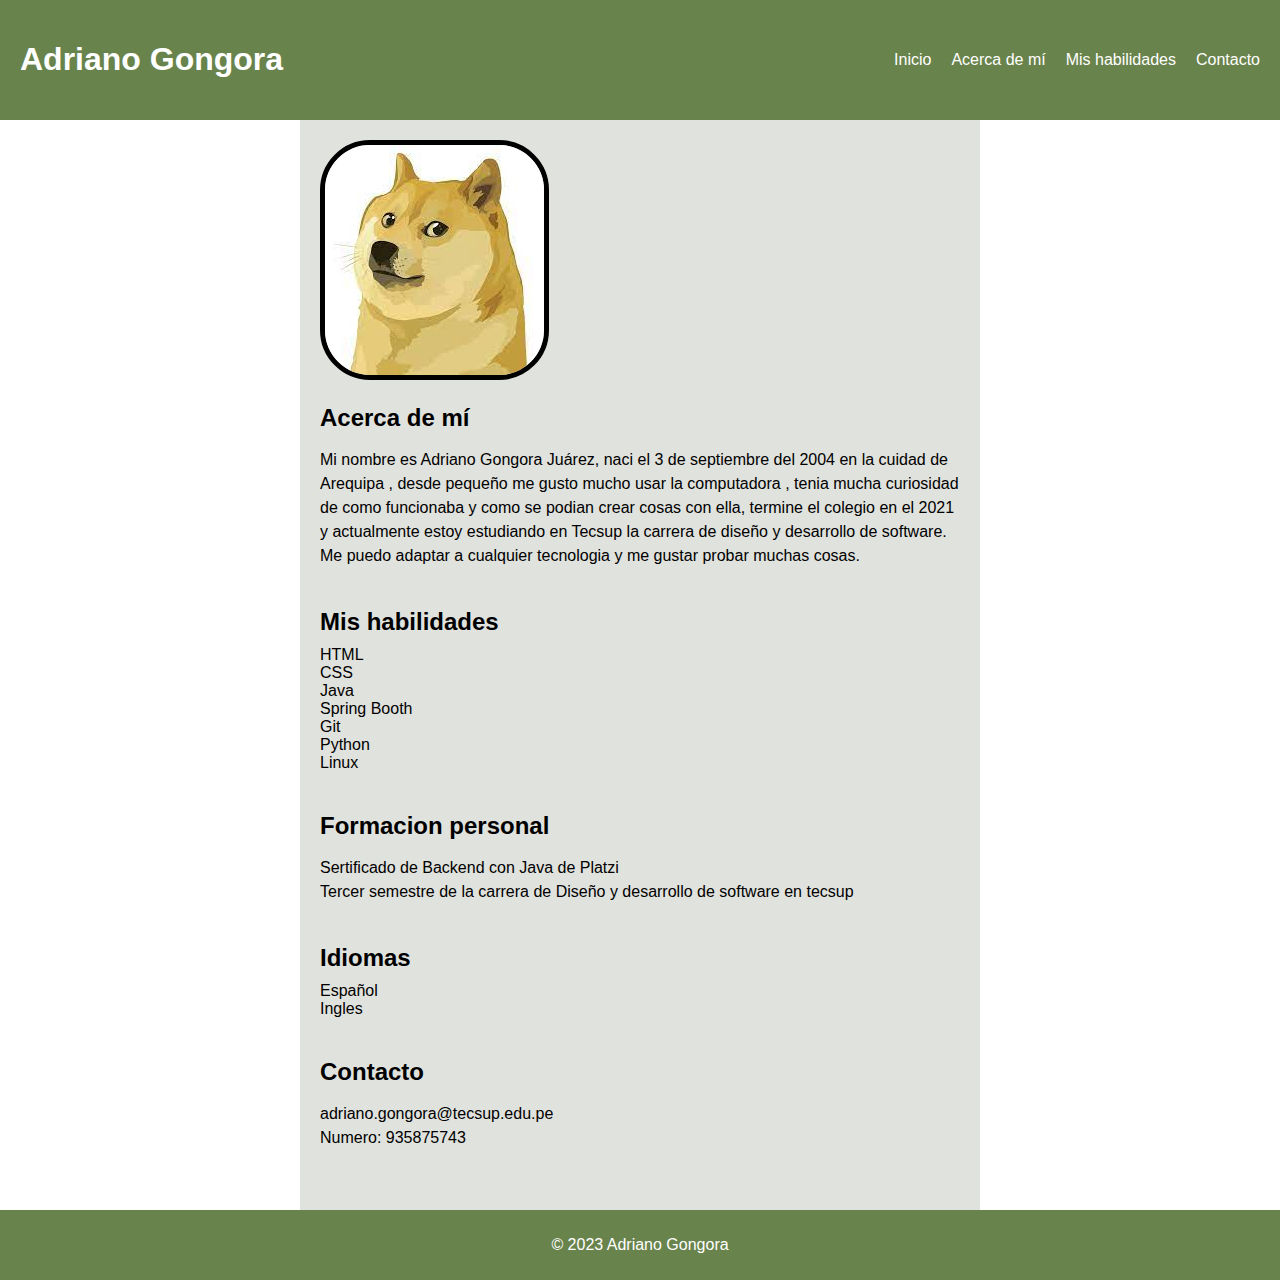
<file: index.html>
<!DOCTYPE html>
<html>
<head>
	<meta charset="utf-8">
	<title>Presentación personal</title>
    <link rel="stylesheet" href="style.css">
</head>
<body>
	<header>
		<h1>Adriano Gongora</h1>
		<nav>
			<ul>
				<li><a href="#">Inicio</a></li>
				<li><a href="#">Acerca de mí</a></li>
				<li><a href="#">Mis habilidades</a></li>
				<li><a href="#">Contacto</a></li>
			</ul>
		</nav>
	</header>
	
    <div class="container">
        <main>
            <section>
                <img src="[data-uri]" 
                class="doge">
                <h2>Acerca de mí</h2>
                <p>Mi nombre es Adriano Gongora Juárez, naci el 3 de septiembre del 2004 en la cuidad de Arequipa , desde pequeño me gusto mucho usar la computadora
                    , tenia mucha curiosidad de como funcionaba y como se podian crear cosas con ella, termine el colegio en el 2021 y actualmente estoy estudiando 
                    en Tecsup la carrera de diseño y desarrollo de software. Me puedo adaptar a cualquier tecnologia y me gustar probar muchas cosas.
                </p>
            </section>
            <section>
                <h2>Mis habilidades</h2>
                <ul>
                    <li>HTML</li>
                    <li>CSS</li>
                    <li>Java</li>
                    <li>Spring Booth</li>
                    <li>Git</li>
                    <li>Python</li>
                    <li>Linux</li>
                </ul>
            </section>
            <section>
                <h2>Formacion personal</h2>
                <p>Sertificado de Backend con Java de Platzi <br> Tercer semestre de la carrera de Diseño y desarrollo de software en tecsup</p>
            </section>
            <section>
                <h2>Idiomas</h2>
                <ul>
                    <li>Español</li>
                    <li>Ingles</li>
                </ul>
            </section>
            <section>
                <h2>Contacto</h2>
                <p>adriano.gongora@tecsup.edu.pe<br>Numero: 935875743</p>
            </section>
        </main>
    </div>

	<footer>
		<p>© 2023 Adriano Gongora</p>
	</footer>
</body>
</html>
</file>
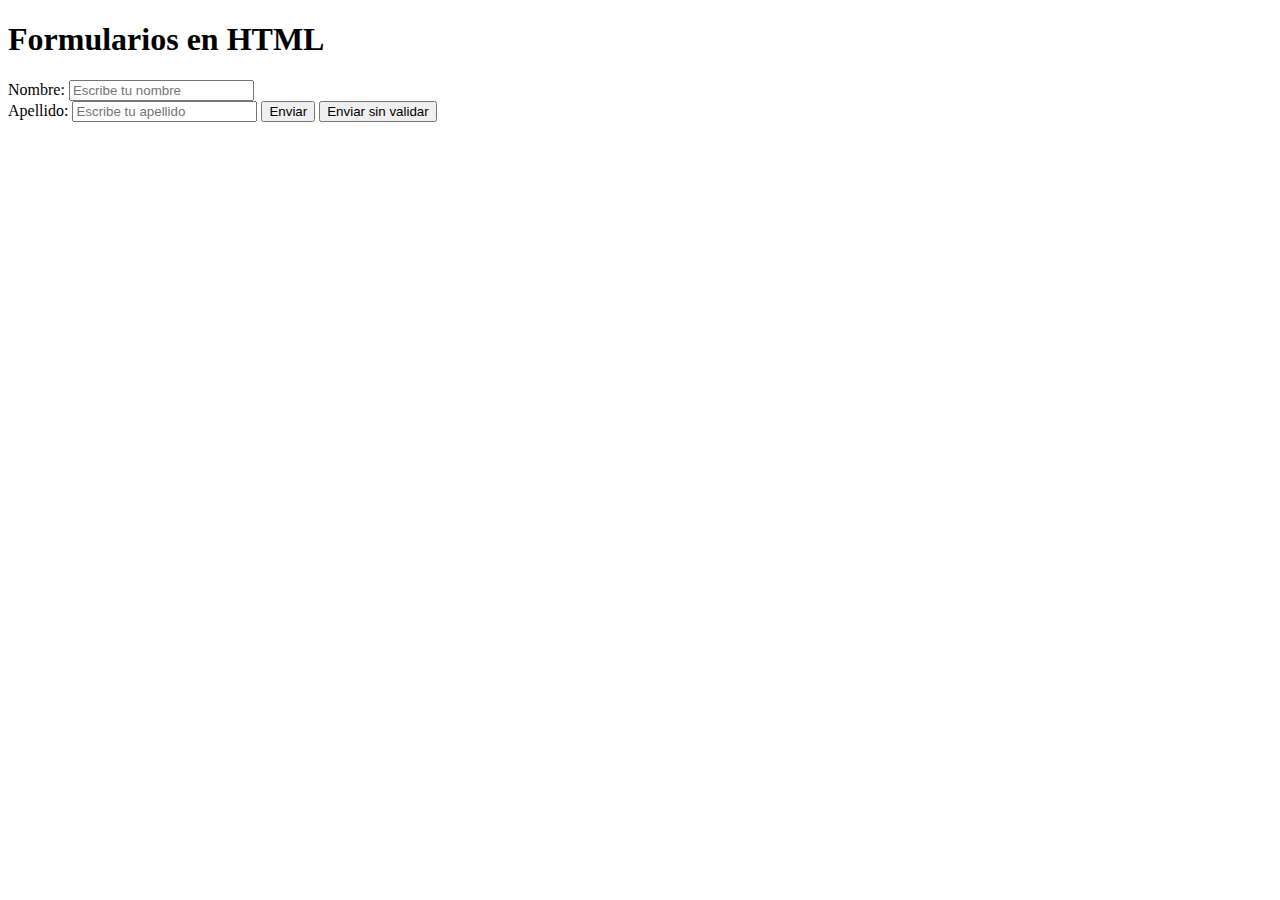
<file: S1-web/actividad10.html>
<!DOCTYPE html>
<html lang="en">
<head>
    <meta charset="UTF-8">
    <meta http-equiv="X-UA-Compatible" content="IE=edge">
    <meta name="viewport" content="width=device-width, initial-scale=1.0">
    <link href="https://cdn.jsdelivr.net/npm/bootstrap@5.3.0-alpha1/dist/css/bootstrap.min.css" rel="stylesheet" integrity="sha384-GLhlTQ8iRABdZLl6O3oVMWSktQOp6b7In1Zl3/Jr59b6EGGoI1aFkw7cmDA6j6gD" crossorigin="anonymous">
<script src="https://cdn.jsdelivr.net/npm/bootstrap@5.3.0-alpha1/dist/js/bootstrap.bundle.min.js" integrity="sha384-w76AqPfDkMBDXo30jS1Sgez6pr3x5MlQ1ZAGC+nuZB+EYdgRZgiwxhTBTkF7CXvN" crossorigin="anonymous"></script>
    <title>Formularios en HTML</title>
</head>
<body>
    
    <div>
        <h1>Formularios en HTML</h1>
        <form >
            <label for="nombre">Nombre:</label>
            <input type="text" id="nombre" name="nombre"
                placeholder="Escribe tu nombre" required="true"><br>

            <label for="apellido">Apellido:</label>
            <input type="text" id="apellido" name="apellido"
                placeholder="Escribe tu apellido" required="true">

            <input type="submit" value="Enviar">
            <input type="submit" formnovalidate="formnovalidate" 
                value="Enviar sin validar">
        </form>

    </div>
</body>
</html>
</file>
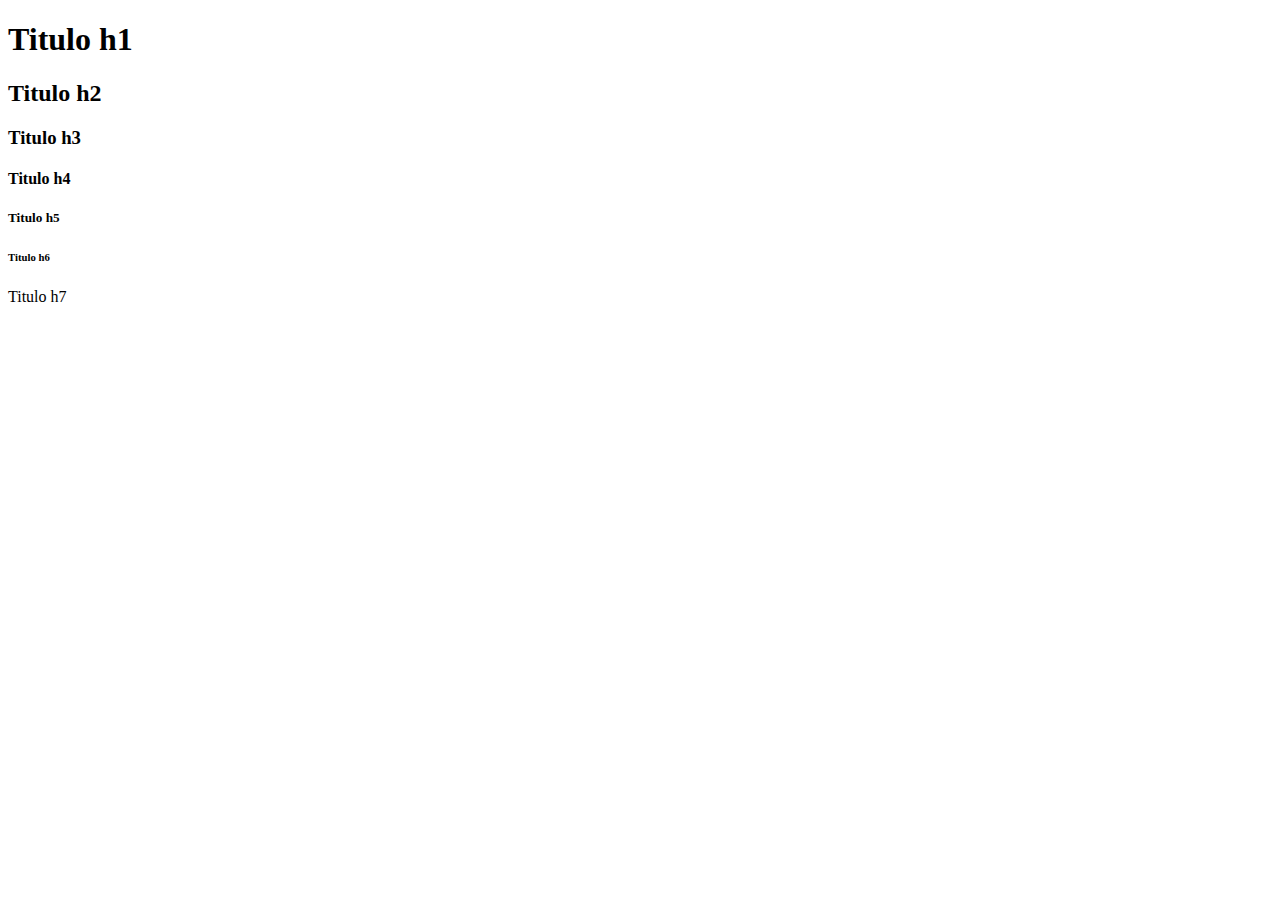
<file: S1-web/actividad2.html>
<!DOCTYPE html>
<html lang="en">
<head>
    <meta charset="UTF-8">
    <meta http-equiv="X-UA-Compatible" content="IE=edge">
    <meta name="viewport" content="width=device-width, initial-scale=1.0">
    <title>Elementos Basicos HTML</title>
</head>
<body>
    <h1>Titulo h1</h1>
    <h2>Titulo h2</h2>
    <h3>Titulo h3</h3>
    <h4>Titulo h4</h4>
    <h5>Titulo h5</h5>
    <h6>Titulo h6</h6>
    <h7>Titulo h7</h7>
</body>
</html>
</file>
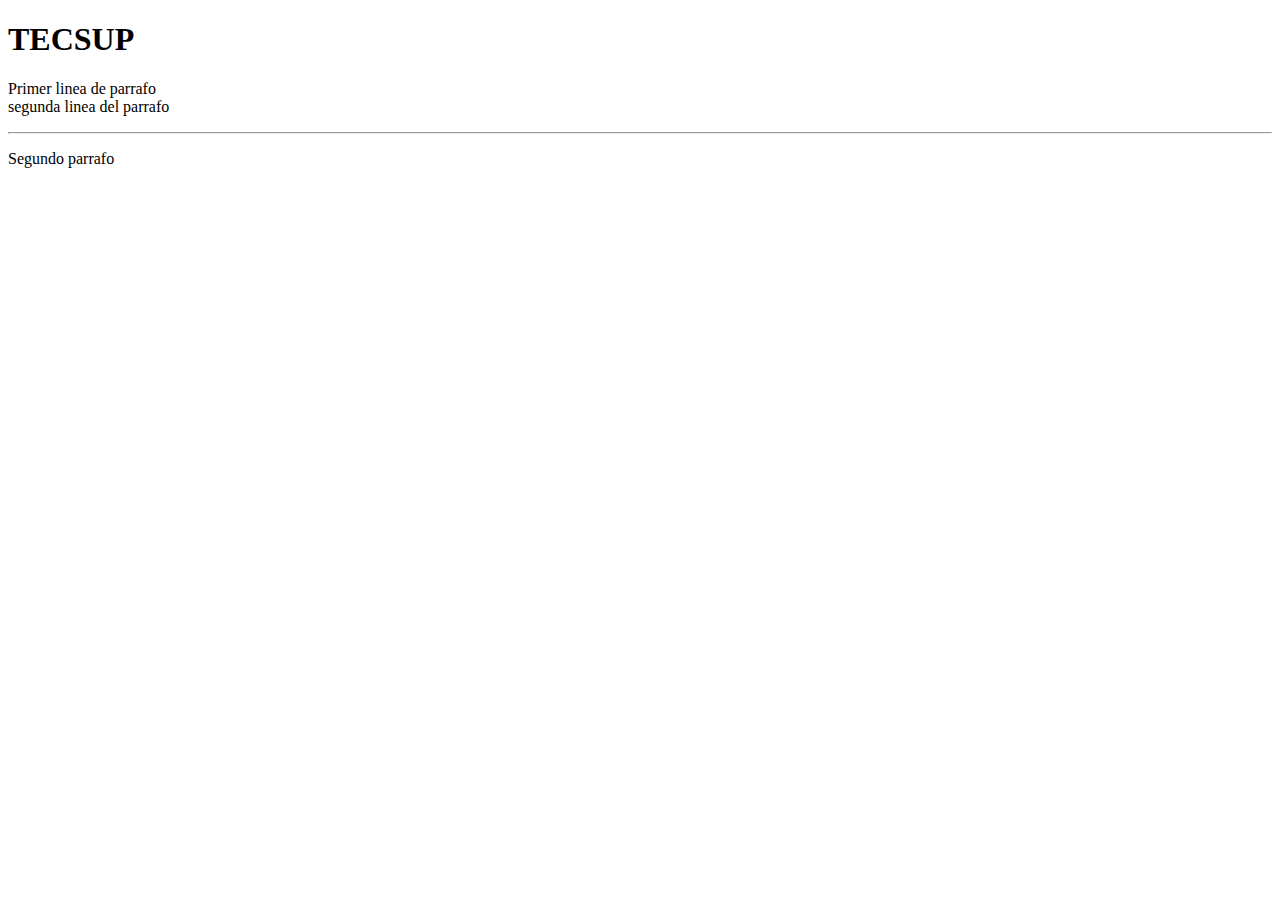
<file: S1-web/actividad3.html>
<!DOCTYPE html>
<html lang="en">
<head>
    <meta charset="UTF-8">
    <meta http-equiv="X-UA-Compatible" content="IE=edge">
    <meta name="viewport" content="width=device-width, initial-scale=1.0">
    <title>Elementos Basico HTML</title>
</head>
<body>
    
    <h1>TECSUP</h1>
    <p>Primer linea de parrafo <br> segunda linea del parrafo</p>
    <hr>
    <p>Segundo parrafo</p>

</body>
</html>
</file>
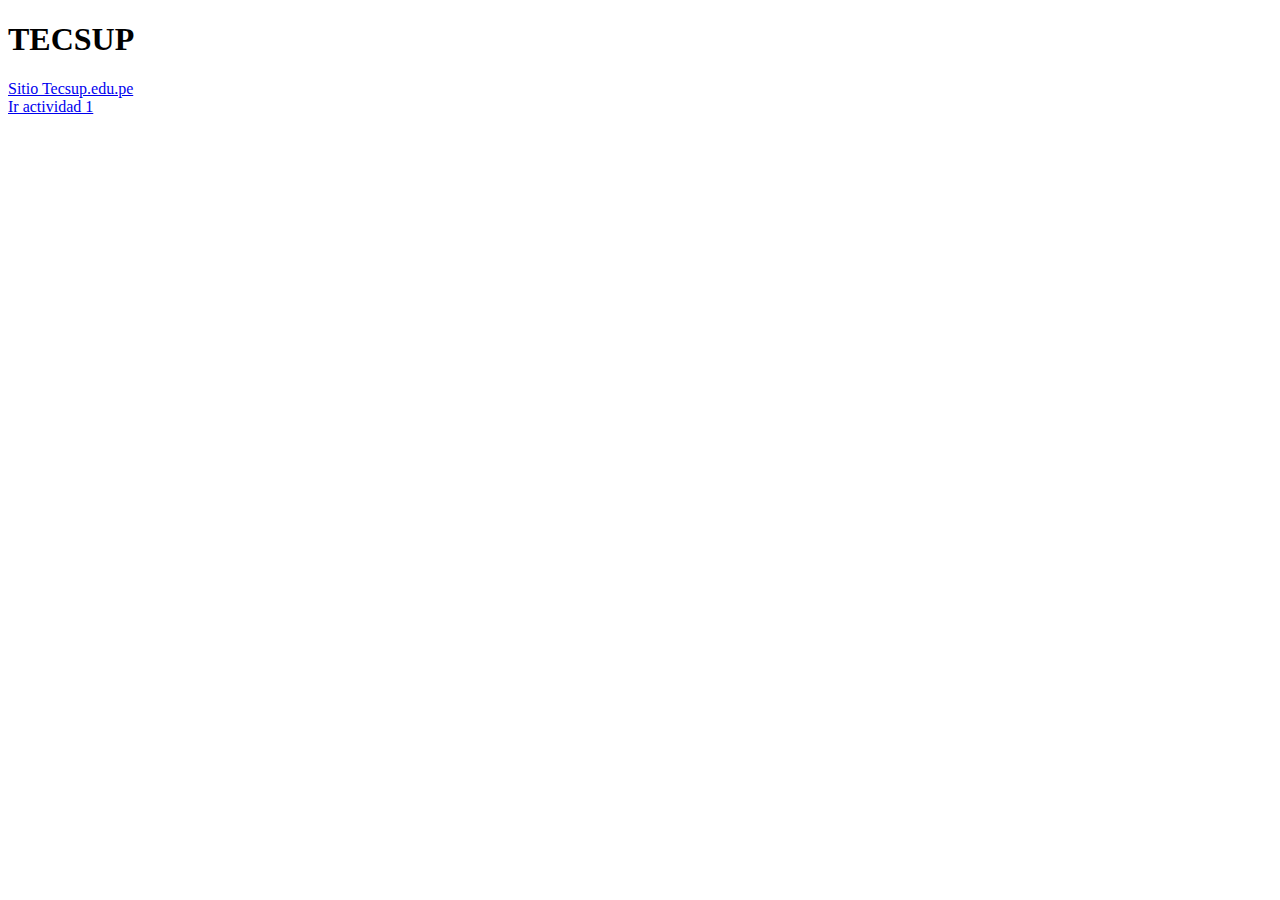
<file: S1-web/actividad4.html>
<!DOCTYPE html>
<html lang="en">
<head>
    <meta charset="UTF-8">
    <meta http-equiv="X-UA-Compatible" content="IE=edge">
    <meta name="viewport" content="width=device-width, initial-scale=1.0">
    <title>Elementos Basicos HTML</title>
</head>
<body>
    
    <h1>TECSUP</h1>
    <a href="http://www.tecsup.edu.pe/" target="_blank">
        Sitio Tecsup.edu.pe
    </a>
    <br>
    <a href="actividad1.html">Ir actividad 1</a>

</body>
</html>
</file>
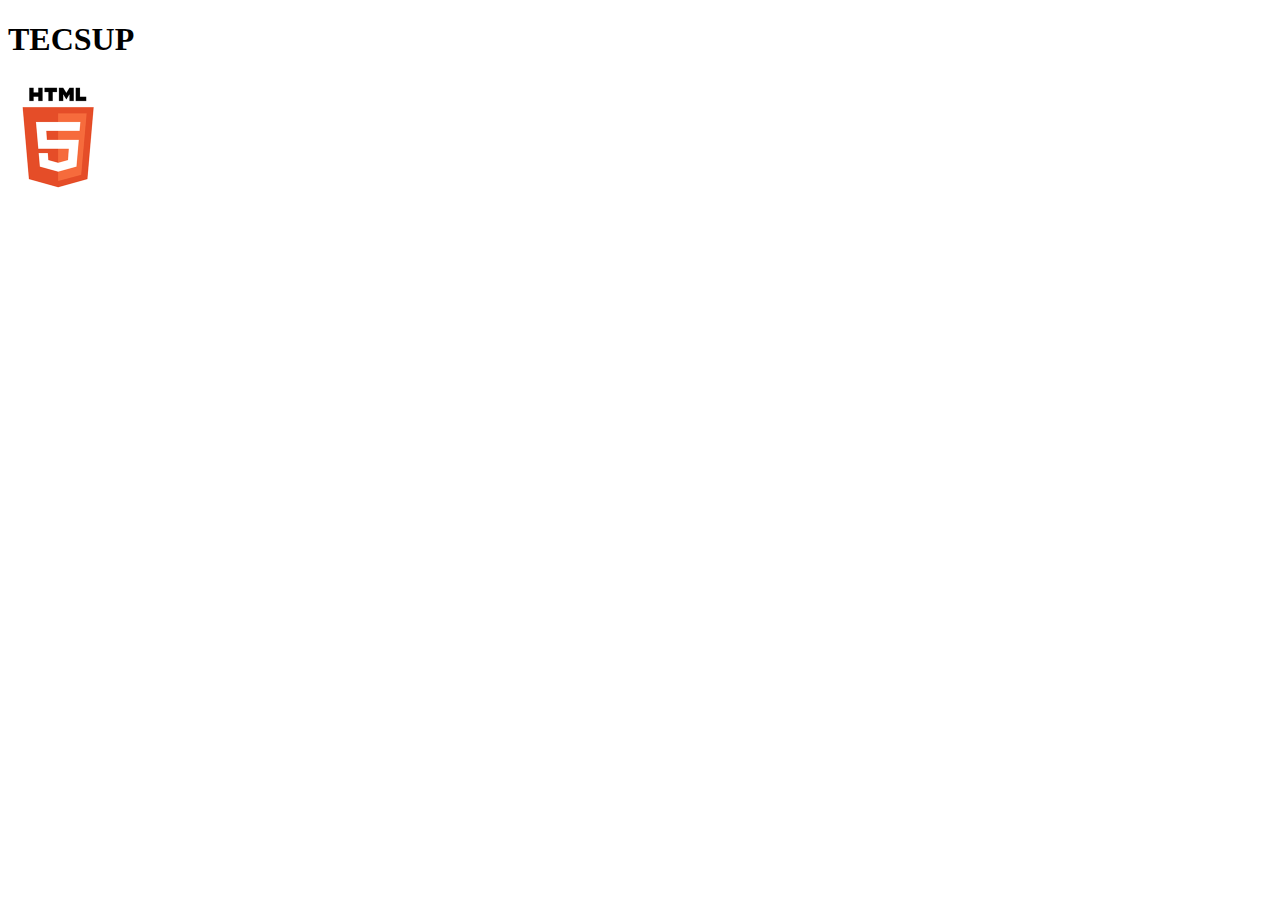
<file: S1-web/actividad5.html>
<!DOCTYPE html>
<html lang="en">
<head>
    <meta charset="UTF-8">
    <meta http-equiv="X-UA-Compatible" content="IE=edge">
    <meta name="viewport" content="width=device-width, initial-scale=1.0">
    <title>Elementos Basicos HTML</title>
</head>
<body>
    
    <h1>TECSUP</h1>
    <img src="html5.png" alt="Logo html5" width="100px">

</body>
</html>
</file>
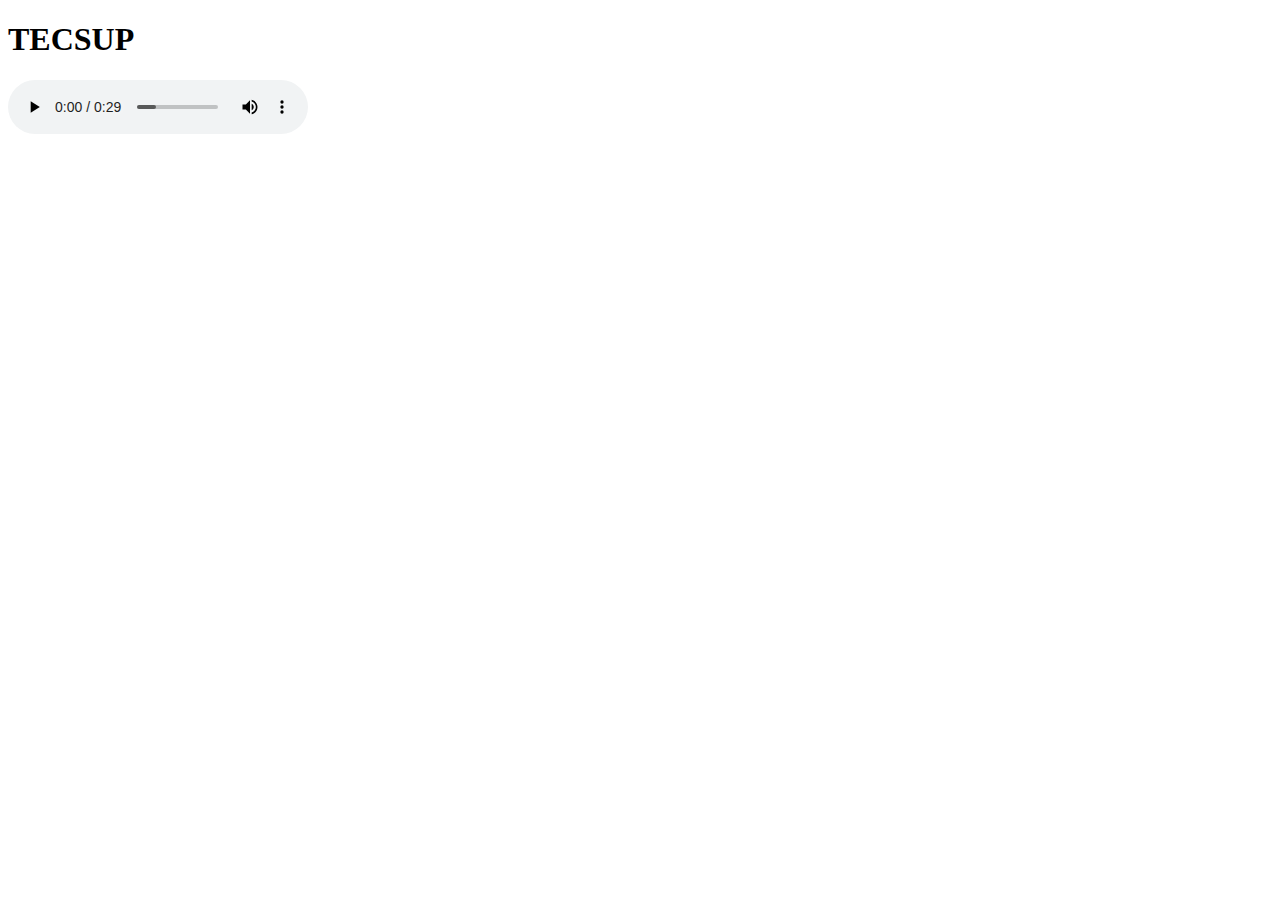
<file: S1-web/actividad6.html>
<!DOCTYPE html>
<html lang="en">
<head>
    <meta charset="UTF-8">
    <meta http-equiv="X-UA-Compatible" content="IE=edge">
    <meta name="viewport" content="width=device-width, initial-scale=1.0">
    <title>Elementos Basicos HTML</title>
</head>
<body>
    
    <h1>TECSUP</h1>
    <audio controls>
        <source src="audio/audio.mp3" type="audio/mpeg">
    </audio>

</body>
</html>
</file>
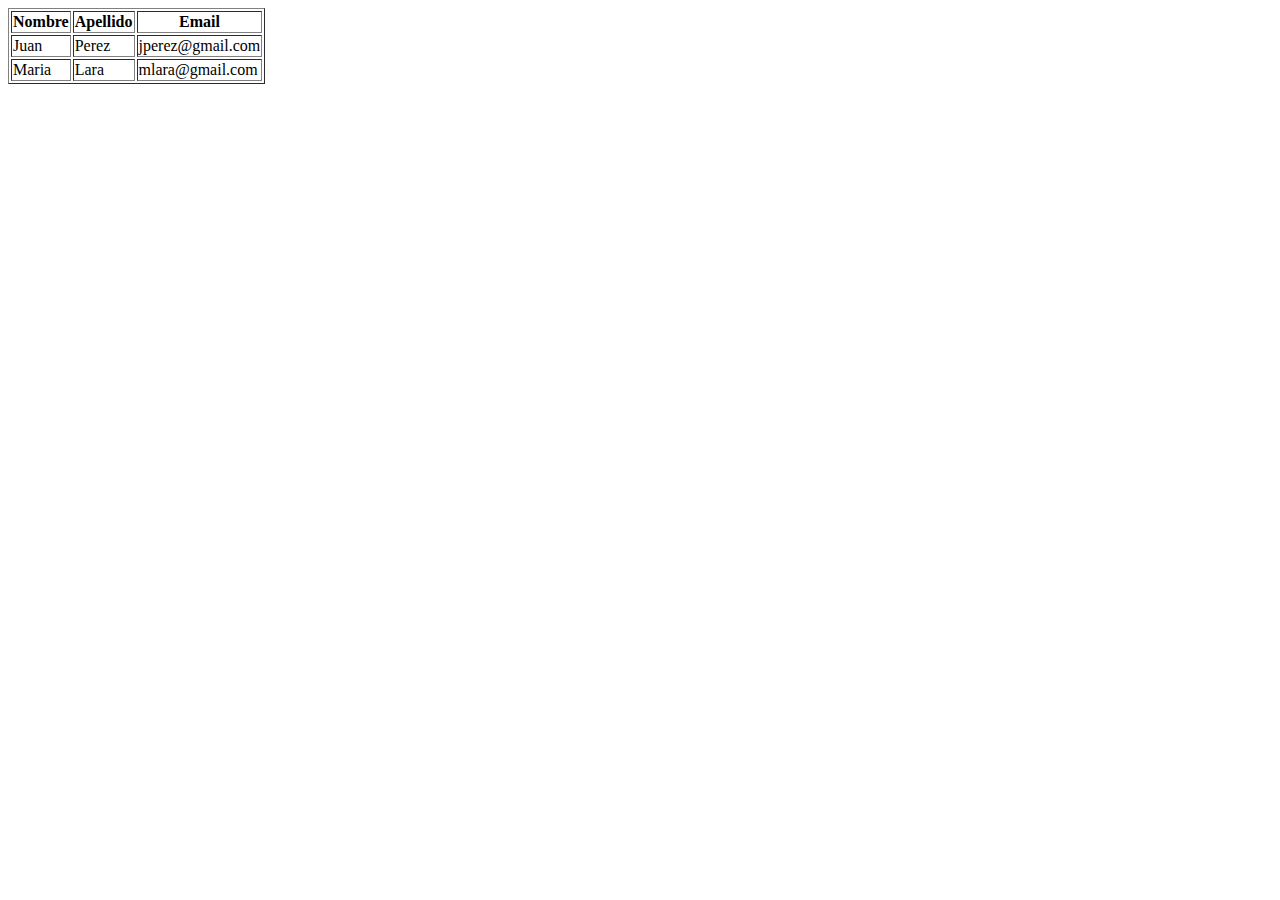
<file: S1-web/actividad8.html>
<!DOCTYPE html>
<html lang="en">
<head>
    <meta charset="UTF-8">
    <meta http-equiv="X-UA-Compatible" content="IE=edge">
    <meta name="viewport" content="width=device-width, initial-scale=1.0">
    <title>Tablas en HTML</title>
</head>
<body>
    <table border="1">
        <tr>
            <th>Nombre</th>
            <th>Apellido</th>
            <th>Email</th>
        </tr>
        <tr>
            <td>Juan</td>
            <td>Perez</td>
            <td>jperez@gmail.com</td>
        </tr>
        <tr>
            <td>Maria</td>
            <td>Lara</td>
            <td>mlara@gmail.com</td>
        </tr>
    </table>
</body>
</html>
</file>
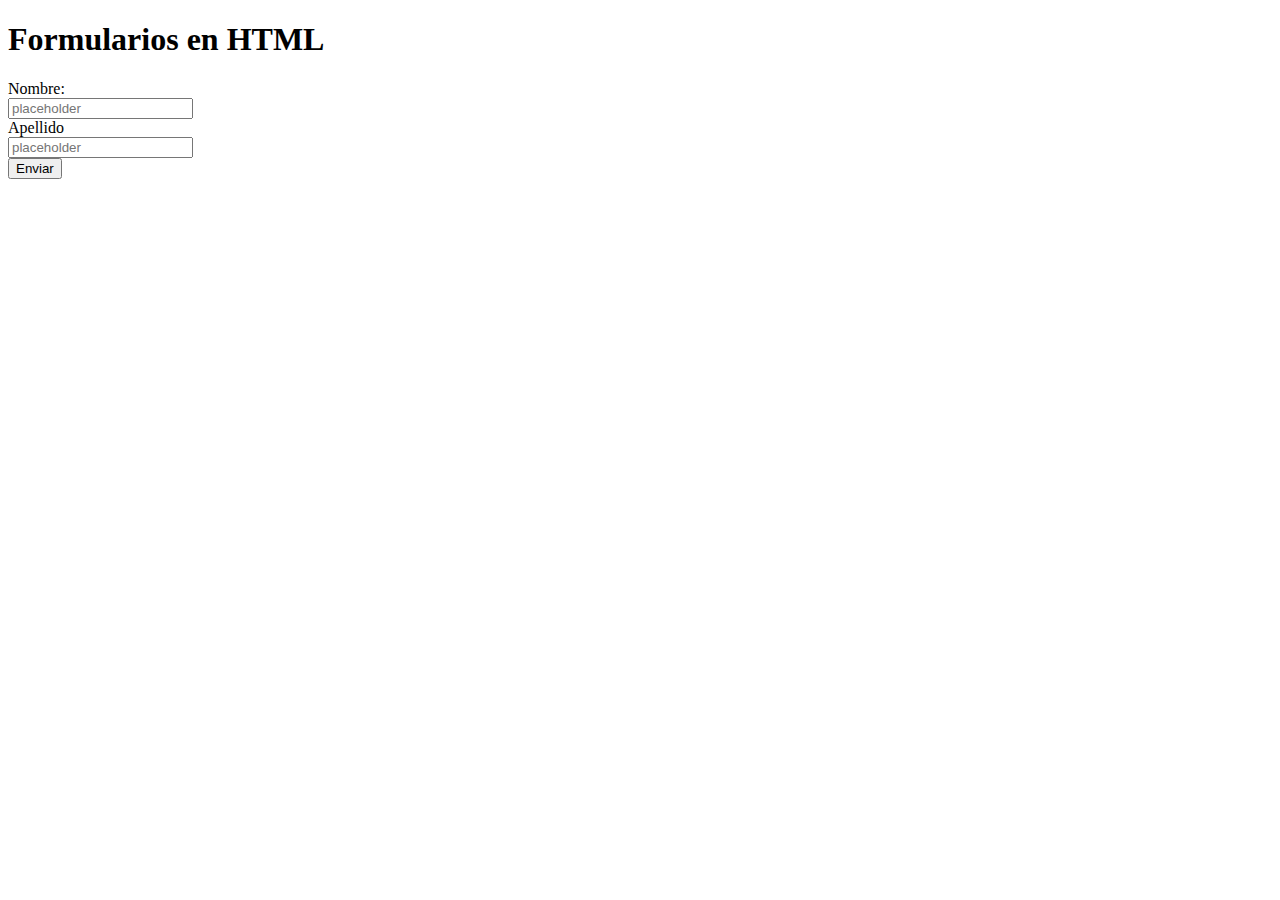
<file: S1-web/actividad9.html>
<!DOCTYPE html>
<html lang="en">
<head>
    <meta charset="UTF-8">
    <meta http-equiv="X-UA-Compatible" content="IE=edge">
    <meta name="viewport" content="width=device-width, initial-scale=1.0">
    <title>Formularios en HTML</title>
</head>
<body>
    
    <h1>Formularios en HTML</h1>
    <form>
        <label for="nombre">Nombre:</label><br>
        <input type="text" name="nombre" id="nombre"
            placeholder="placeholder"><br>

        <label for="apellido">Apellido</label><br>
        <input type="text" name="apellido" id="apellido"
            placeholder="placeholder"><br>

        <input type="submit" value="Enviar">
    </form>

</body>
</html>
</file>
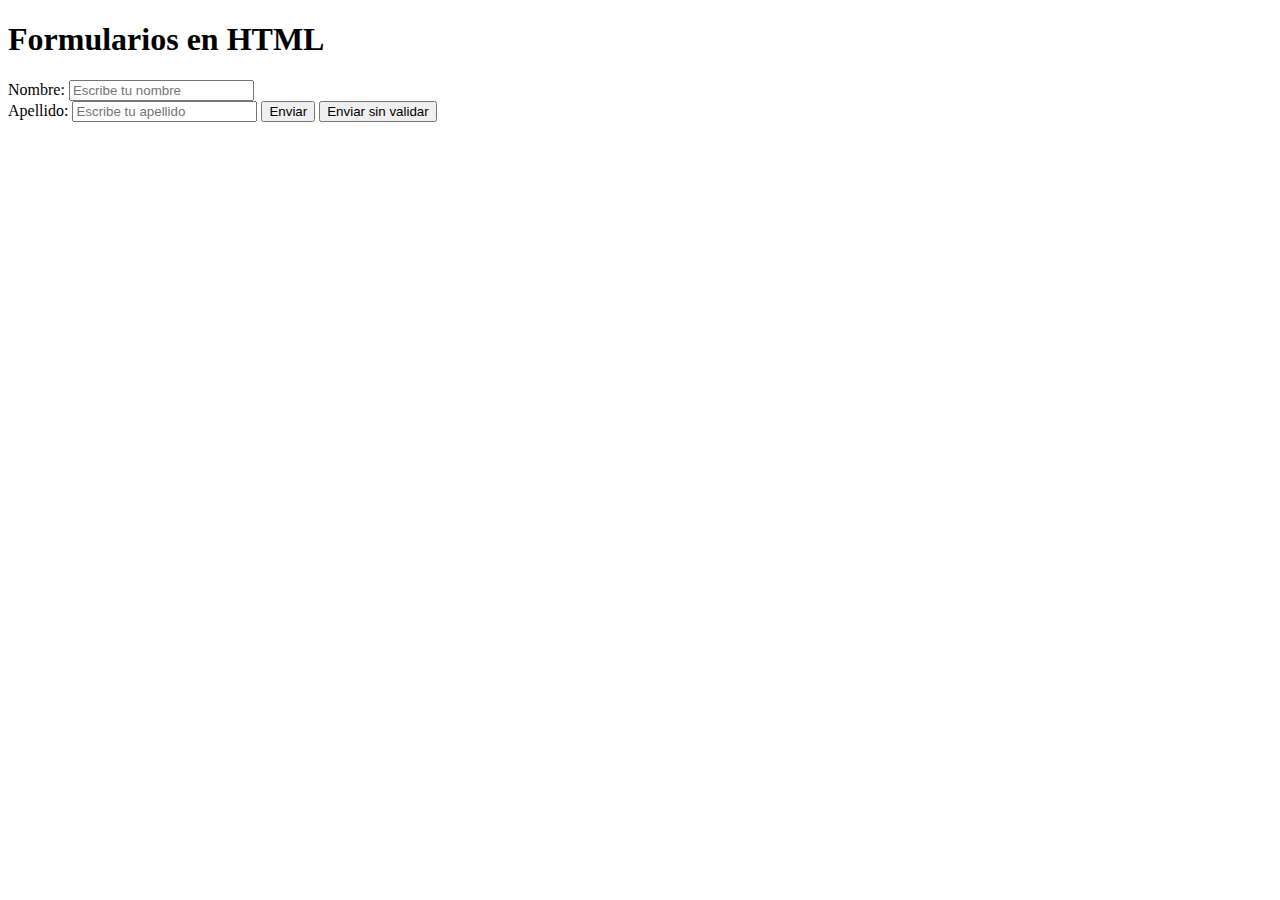
<file: S1-web/practica1.html>
<!DOCTYPE html>
<html lang="en">
<head>
    <meta charset="UTF-8">
    <meta http-equiv="X-UA-Compatible" content="IE=edge">
    <meta name="viewport" content="width=device-width, initial-scale=1.0">
    <link href="https://cdn.jsdelivr.net/npm/bootstrap@5.3.0-alpha1/dist/css/bootstrap.min.css" rel="stylesheet" integrity="sha384-GLhlTQ8iRABdZLl6O3oVMWSktQOp6b7In1Zl3/Jr59b6EGGoI1aFkw7cmDA6j6gD" crossorigin="anonymous">
<script src="https://cdn.jsdelivr.net/npm/bootstrap@5.3.0-alpha1/dist/js/bootstrap.bundle.min.js" integrity="sha384-w76AqPfDkMBDXo30jS1Sgez6pr3x5MlQ1ZAGC+nuZB+EYdgRZgiwxhTBTkF7CXvN" crossorigin="anonymous"></script>
    <title>Formularios en HTML</title>
</head>
<body>
    
    <div>
        <h1>Formularios en HTML</h1>
        <form >
            <label for="nombre">Nombre:</label>
            <input type="text" id="nombre" name="nombre"
                placeholder="Escribe tu nombre" required="true"><br>

            <label for="apellido">Apellido:</label>
            <input type="text" id="apellido" name="apellido"
                placeholder="Escribe tu apellido" required="true">

            <input type="submit" value="Enviar">
            <input type="submit" formnovalidate="formnovalidate" 
                value="Enviar sin validar">
        </form>

    </div>
</body>
</html>
</file>
<file: style.css>
body {
    font-family: Arial, sans-serif;
    margin: 0;
    padding: 0;
   }
   
   header {
    background-color: #69834c;
    color: #fff;
    display: flex;
    flex-wrap: wrap;
    align-items: center;
    font-family: 'Franklin Gothic Medium', 'Arial Narrow', Arial, sans-serif;
    justify-content: space-between;
    padding: 20px;
   }
   
   nav ul {
    list-style: none;
    margin: 0;
    padding: 0;
    display: flex;
   }
   
   nav li {
    margin-left: 20px;
   }
   
   nav a {
    color: #fff;
    text-decoration: none;
   }
   
   main {
    max-width: 800px;
    margin: 0 auto;
    padding: 20px;
   }

   .doge{
    margin: 0 auto;
    border-radius: 50px;
    border: 5px solid black;
   }
   
   section {
    margin-bottom: 40px;
    font-family: Verdana, Geneva, Tahoma, sans-serif;
   }
   
   section h2 {
    font-size: 24px;
    margin-bottom: 10px;
   }
   
   section p {
    line-height: 1.5;
   }
   
   section ul {
    list-style: none;
    padding: 0;
    margin: 0;
   }
   
   footer {
    background-color: #69834c;
    padding: 10px;
    color: #fff;
    text-align: center;
   }

   .container{
        margin: 0 auto;
        background-color: #e0e2dd;
        margin-right: 300px;
        margin-left: 300px;
   }
</file>
